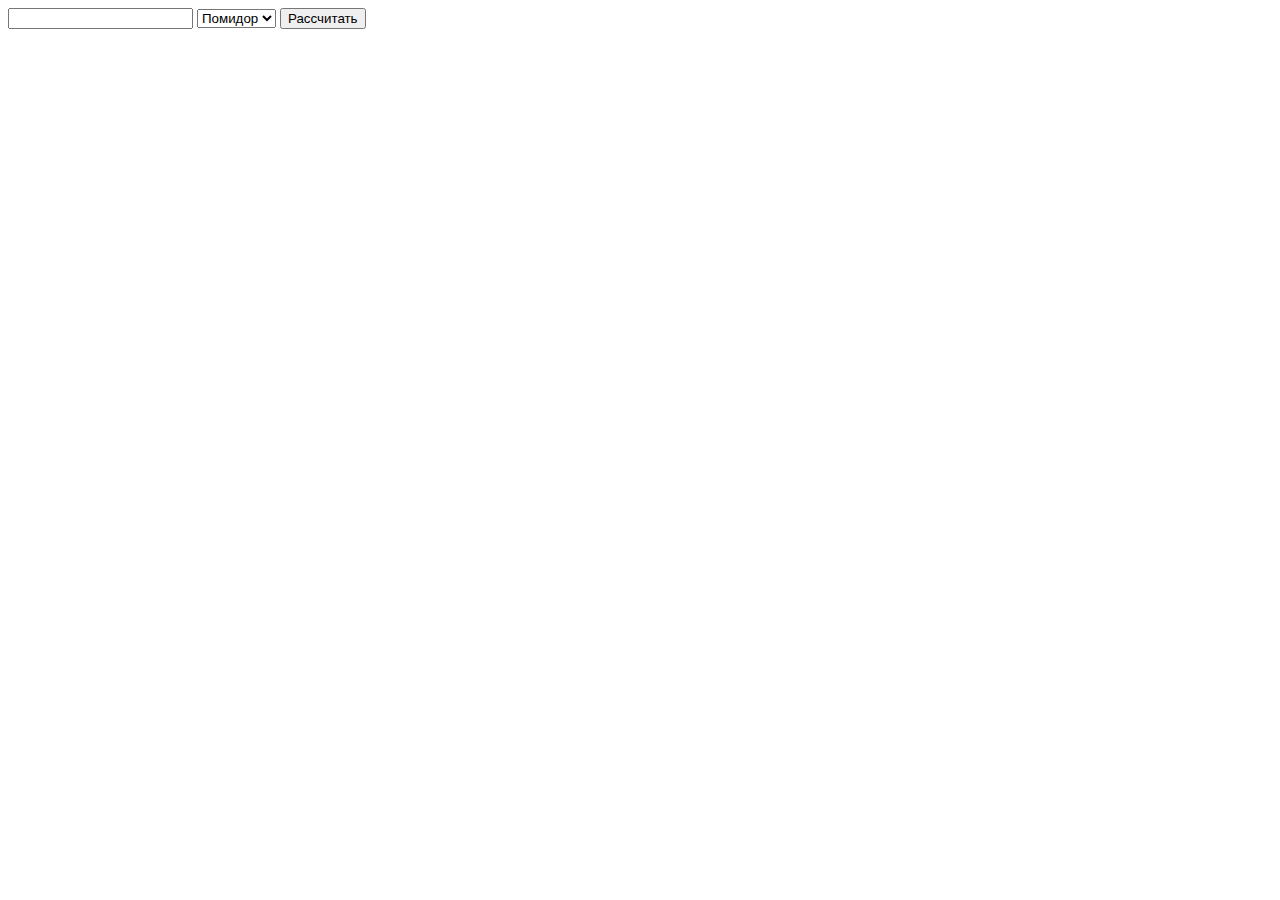
<file: homework_5/index.html>
<!DOCTYPE html>
<html lang="ru">
    <head>
        <title>web5 - Kokorovets Marina</title>
        <script defer src="script.js"></script>
    </head>

    <body>
        <form>
            <input name="field" type="number">
            <select name="select">
                <option value="35">Помидор</option>
                <option value="36">Огурец</option>
                <option value="32">Перец</option>
                <option value="61">Яблоко</option>
                <option value="64">Груша</option>
                <option value="78">Банан</option>
            </select>
            <button id="butt">Рассчитать</button>
        </form>
         <div id="result"></div>


    </body>
 </html>
</file>
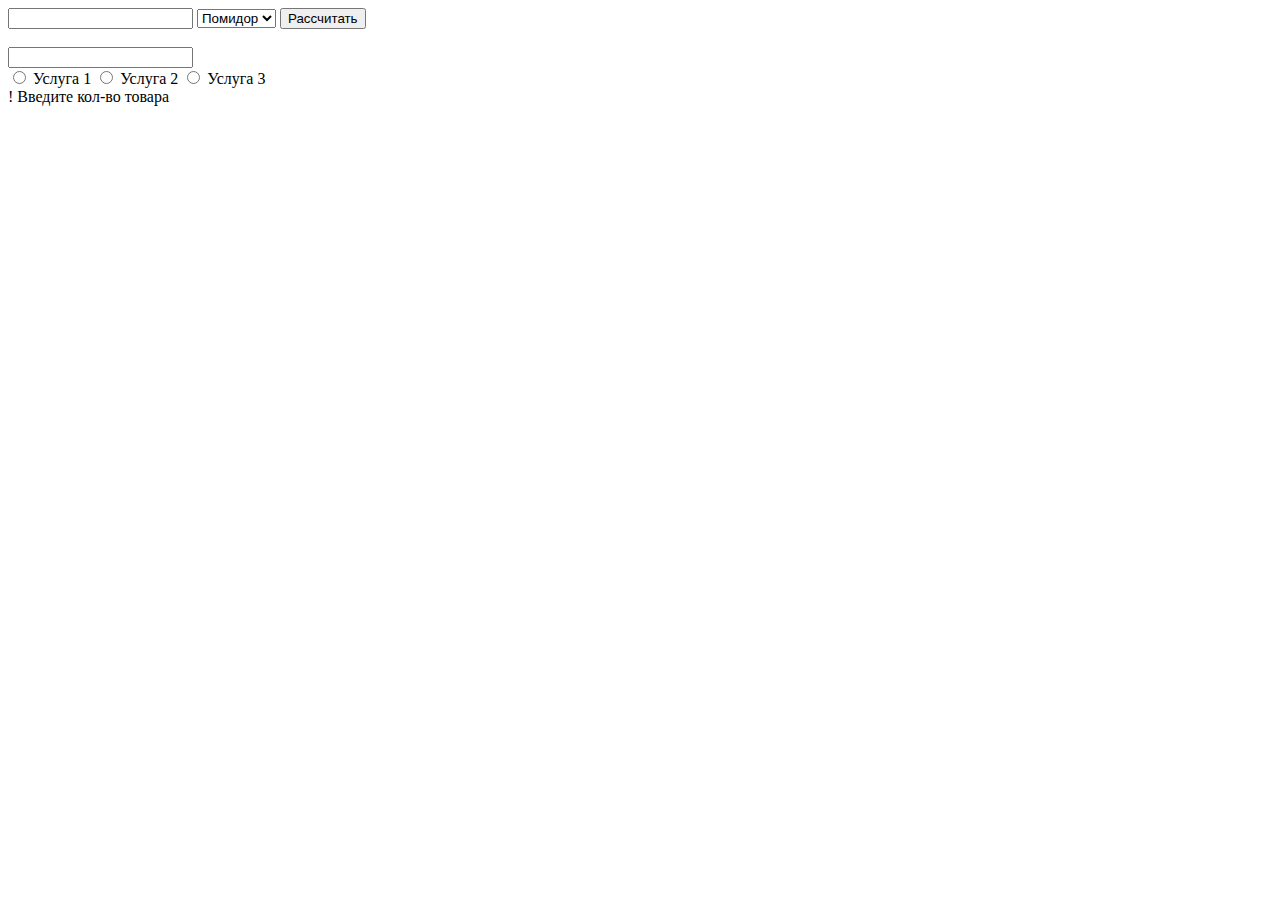
<file: homework_6/index.html>
<!DOCTYPE html>
<html lang="ru">
    <head>
        <title>web6 - Kokorovets Marina</title>
        <script defer src="script.js"></script>
    </head>

    <body>
        <form>
            <input name="field" type="number">

            <select name="select">
                <option value="35">Помидор</option>
                <option value="36">Огурец</option>
                <option value="32">Перец</option>
                <option value="61">Яблоко</option>
                <option value="64">Груша</option>
                <option value="78">Банан</option>
            </select>
            <button id="butt">Рассчитать</button>
        </form>
        <div id="result"></div>

        <br>
        <form>
            <input name="field2" type="number">
            <div id="prodType">
            <label><input type="radio" name="prod" value="0"> Услуга 1</label>
            <label><input type="radio" name="prod" value="1"> Услуга 2</label>
            <label><input type="radio" name="prod" value="2"> Услуга 3</label>
            </div>
            <select name="sel" id="sel">
            <option value="0" >Опция 1</option>
            <option value="1" >Опция 2</option>
            <option value="2" >Опция 3</option>
            </select>
            <div id="checkboxes">
            <label><input type="checkbox" name="prop1"> Свойство 1</label>
            <label><input type="checkbox" name="prop2"> Свойство 2</label>
            </div>
        </form>
        <div id="result2"></div>
        


    </body>
 </html>
</file>
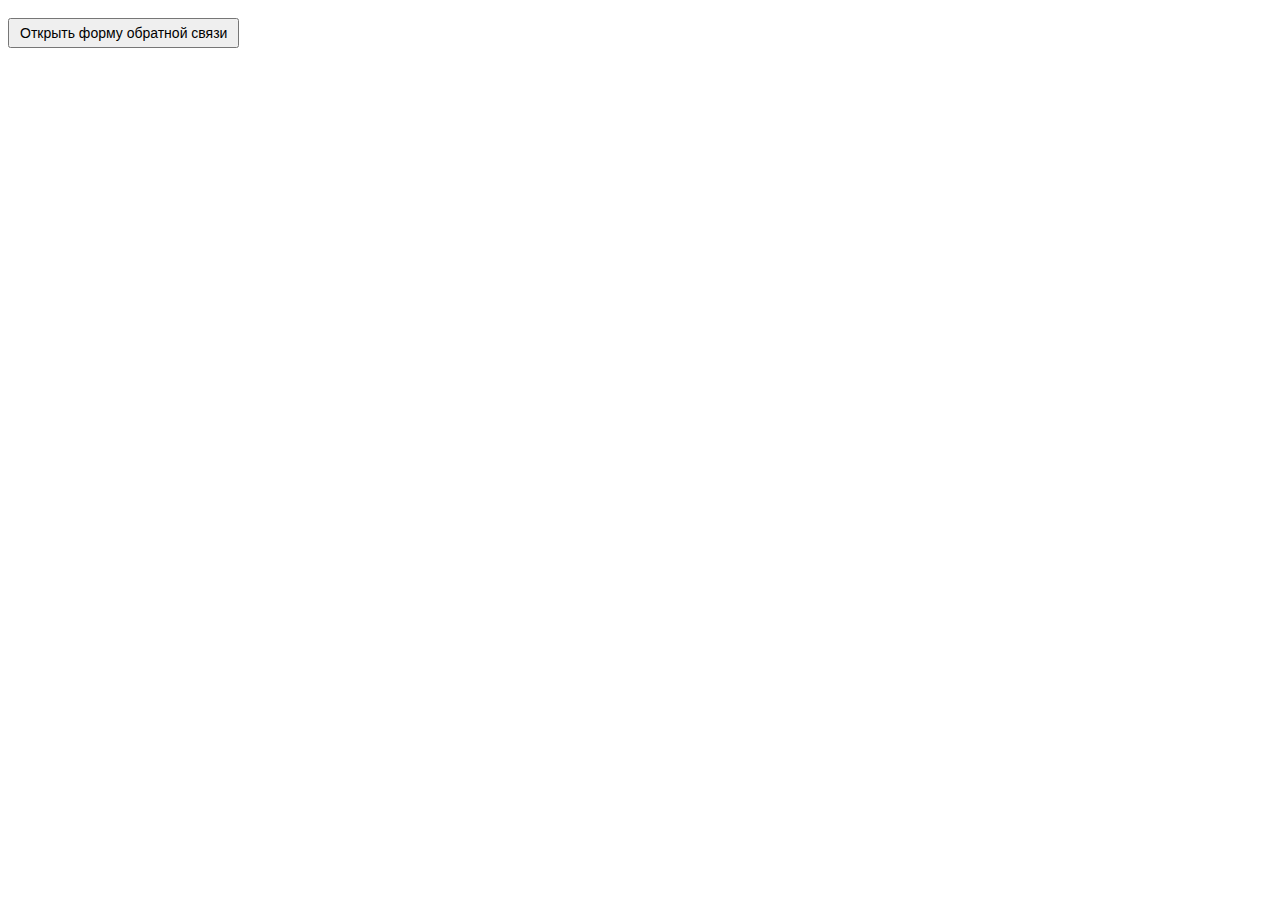
<file: homework_8/index.html>
<!DOCTYPE html> 
<html lang="ru"> 
<head> 
    <meta charset="UTF-8"> 
    <meta name="viewport" content="width=device-width, initial-scale=1.0"> 
    <script src="https://ajax.googleapis.com/ajax/libs/jquery/2.2.4/jquery.min.js"></script> 
    <script src="script.js" defer></script> 
    <link rel="stylesheet" href="style.css"> 
    <title>Форма обратной связи</title> 
</head> 
<body> 
 
<button id="open-popup">Открыть форму обратной связи</button> 
 
<div id="popup" class="popup"> 
    <div id="form-container"> 
        <h2>Обратная связь</h2> 
        <form id="feedback-form" class="formcarryForm" action="https://formcarry.com/s/_3sdp1X6O-p" enctype="multipart/form-data"> 
            <input type="text" name="field-fio" placeholder="ФИО" required> 
            <input type="email" name="field-email" placeholder="Email" required> 
            <input type="tel" name="field-number" placeholder="Телефон" required> 
            <input type="text" name="field-org" placeholder="Организация" required> 
            <textarea name="field-message" placeholder="Сообщение" required></textarea> 
            <label> 
                <input type="checkbox" id="consent" required> Согласен с обработкой персональных данных 
            </label> 
            <button type="submit">Отправить</button> 
            <button type="button" id="close-popup">Закрыть</button> 
        </form> 
        <div id="response-message"></div> 
    </div> 
</div> 
 
</body> 
</html>
</file>
<file: homework_8/style.css>
body { font-family: Arial, sans-serif; } 
#popup { display: none; position: fixed; top: 0; left: 0; width: 100%; height: 100%; background: rgba(0, 0, 0, 0.5); } 
#form-container { background: white; padding: 20px; margin: 50px auto; width: 90%; max-width: 400px; } 
input, textarea { 
    width: 100%; 
    margin: 10px 0; 
    padding: 10px; 
    box-sizing: border-box; 
    resize: vertical; 
} 
label { 
    display: block; 
    padding-left: 15px; 
    text-indent: -15px; 
} 
#consent { 
    width: 15px; 
    height: 15px; 
    padding: 0; 
    margin: 0; 
    vertical-align: bottom; 
    position: relative; 
    top: -1px; 
} 
button { 
    padding: 5px 10px; 
    font-size: 14px; 
    margin-top: 10px; 
}
</file>
